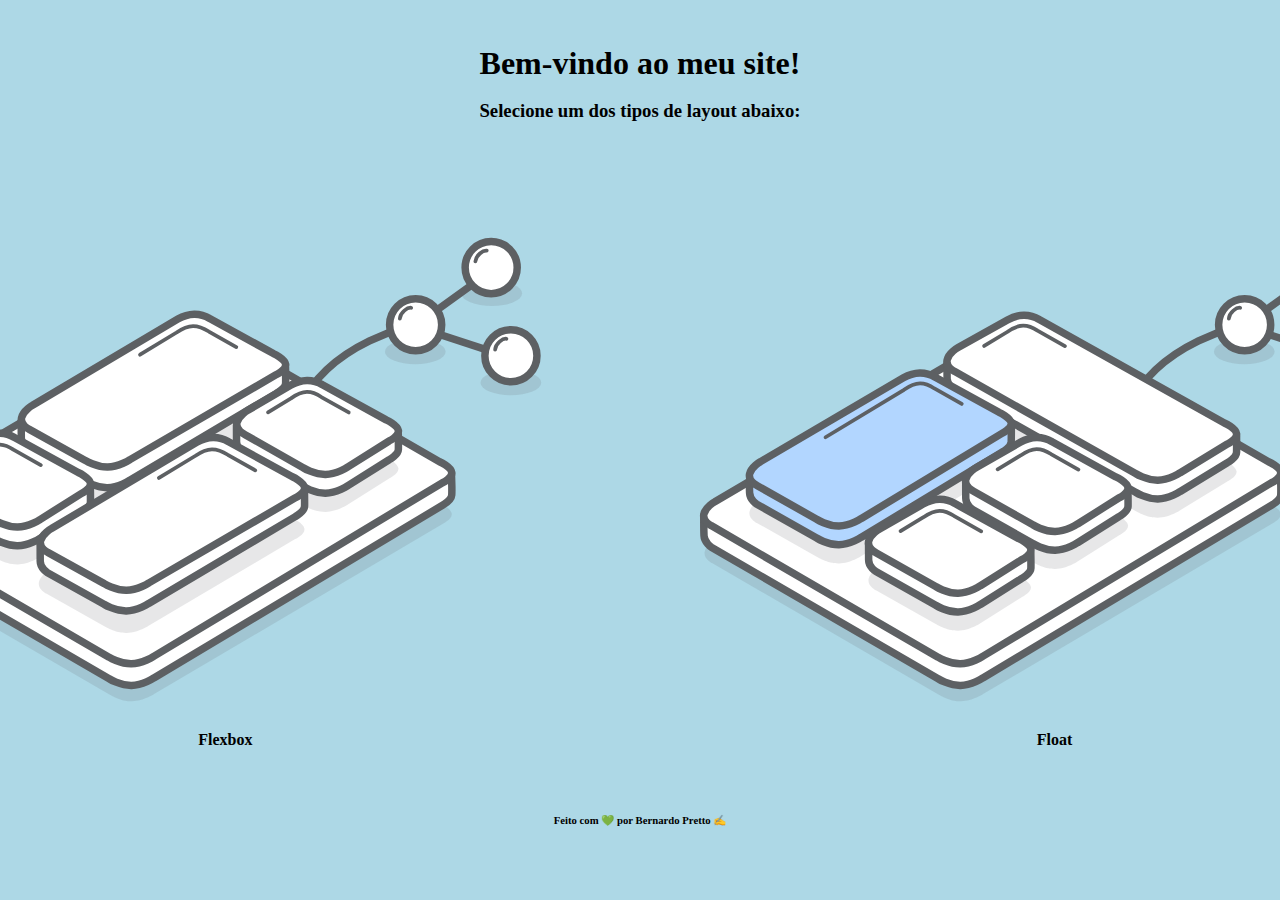
<file: index.html>
<!DOCTYPE html>
<html lang='pt_br'>

<head>
    <meta charset='UTF-8' />
    <title>Bernardo Pretto</title>
    <link rel='stylesheet' href='styles.css' />
</head>

<body>
    <div class='container'>
        <div class='title'>
            <h1>Bem-vindo ao meu site!</h1>
        </div>
        <div class='subtitle'>
            <h3>Selecione um dos tipos de layout abaixo:</h3>
        </div>

        <div class='layouts'>
            <table>
                <tr>
                    <td>
                        <div class='layout'>
                            <a href="./layoutsFlexbox/">
                                <img src="./images/flexboximage.svg" alt="Flexbox" style="height: 60vh;">
                            </a>
                            <h4>Flexbox</h4>
                        </div>
                    </td>
                    <td>
                        <div class='layout'>
                            <a href="./layoutsFloat/">
                                <img src="./images/floatimage.svg" alt="Float" style="height: 60vh;">
                            </a>
                            <h4>Float</h4>
                        </div>
                    </td>
                </tr>
            </table>
        </div>
        <div class='madeby'>
            <h6>Feito com &#128154 por Bernardo Pretto &#9997</h6>
        </div>
    </div>
</body>

</html>
</file>
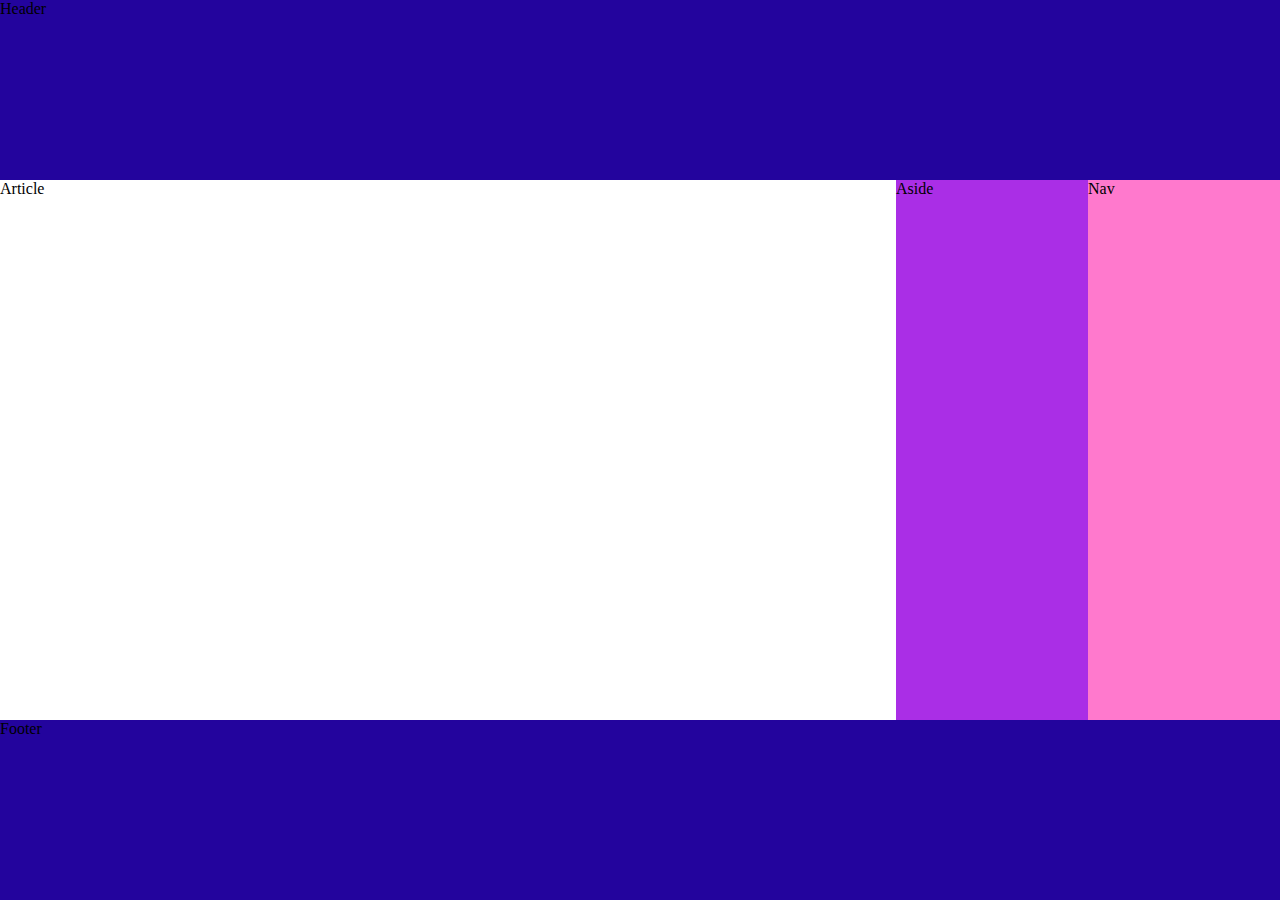
<file: layout1/index.html>
<!DOCTYPE html>
<html lang='pt_br'>

<head>
    <meta charset='UTF-8' />
    <title>Layout 1</title>
    <link rel='stylesheet' href='styles.css' />
</head>

<body>
    <div class='header'>Header</div>

    <div class='page'>
        <div class='article'>Article</div>
        <div class='aside'>Aside</div>
        <div class='nav'>Nav</div>
    </div>

    <div class='footer'>Footer</div>
</body>

</html>
</file>
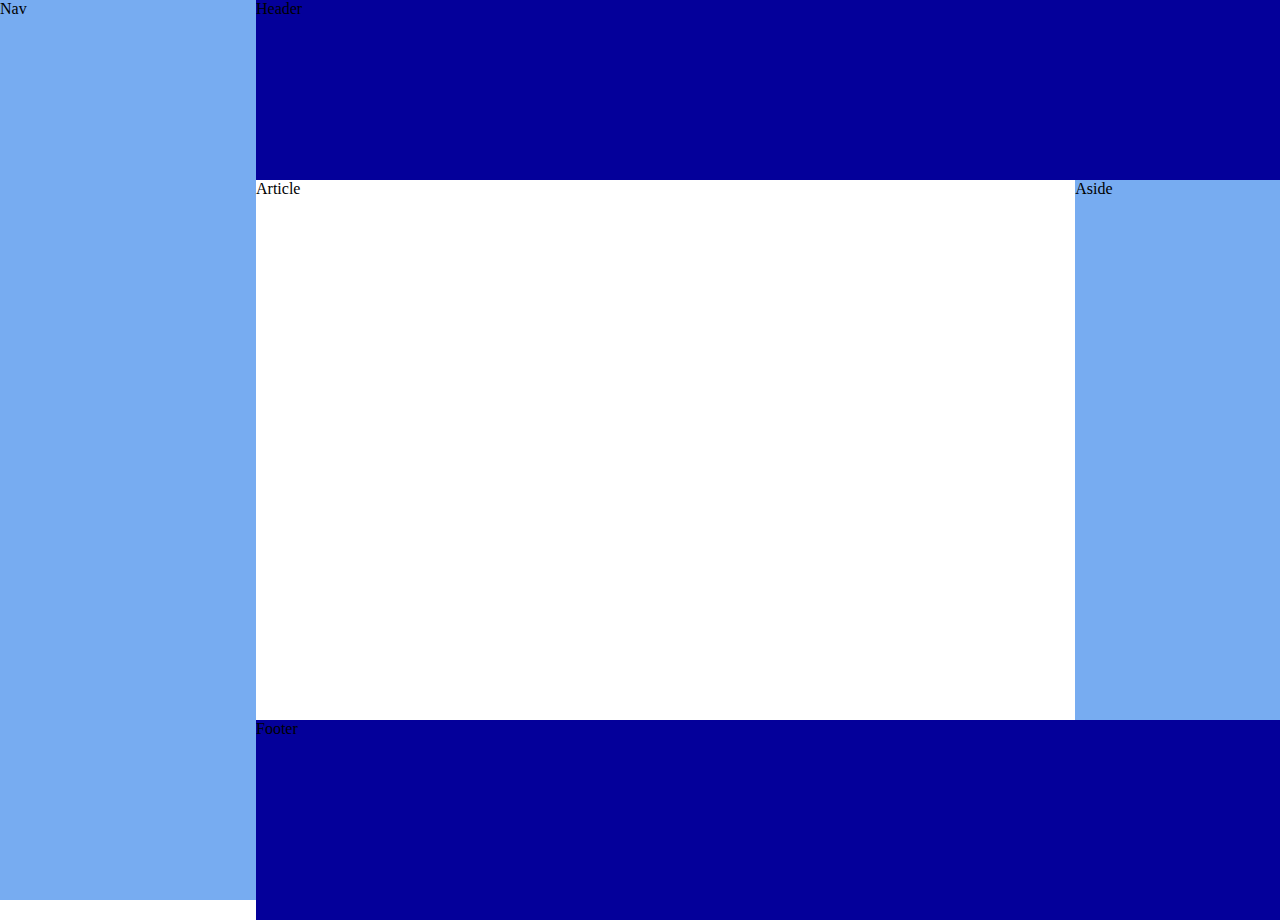
<file: layout2/index.html>
<!DOCTYPE html>
<html lang='pt_br'>

<head>
    <meta charset='UTF-8' />
    <title>Layout 2</title>
    <link rel='stylesheet' href='styles.css' />
</head>

<body>
    <div class='container'>
        <div class='nav'>Nav</div>

        <div class='page-container'>
            <div class='header'>Header</div>

            <div class='page'>
                <div class='article'>Article</div>
                <div class='aside'>Aside</div>
            </div>

            <div class='footer'>Footer</div>
        </div>
    </div>
</body>

</html>
</file>
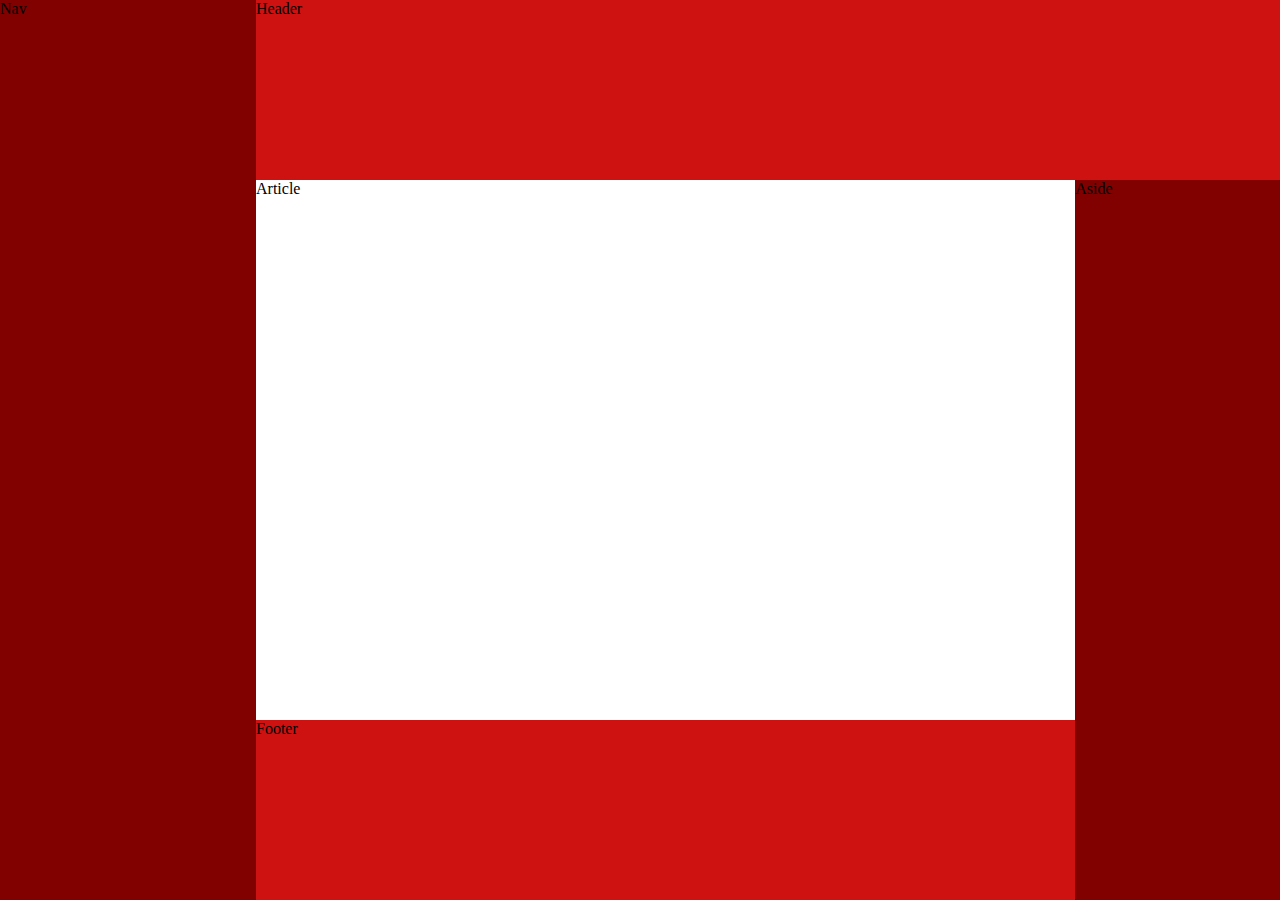
<file: layout3/index.html>
<!DOCTYPE html>
<html lang='pt_br'>

<head>
    <meta charset='UTF-8' />
    <title>Layout 3</title>
    <link rel='stylesheet' href='styles.css' />
</head>

<body>
    <div class='container'>
        <div class='nav'>Nav</div>

        <div class='page-container'>
            <div class='header'>Header</div>

            <div class='page-container2'>
                <div class='page'>
                    <div class='article'>Article</div>
                    <div class='footer'>Footer</div>
                </div>

                <div class='aside'>Aside</div>
            </div>
        </div>
    </div>
</body>

</html>
</file>
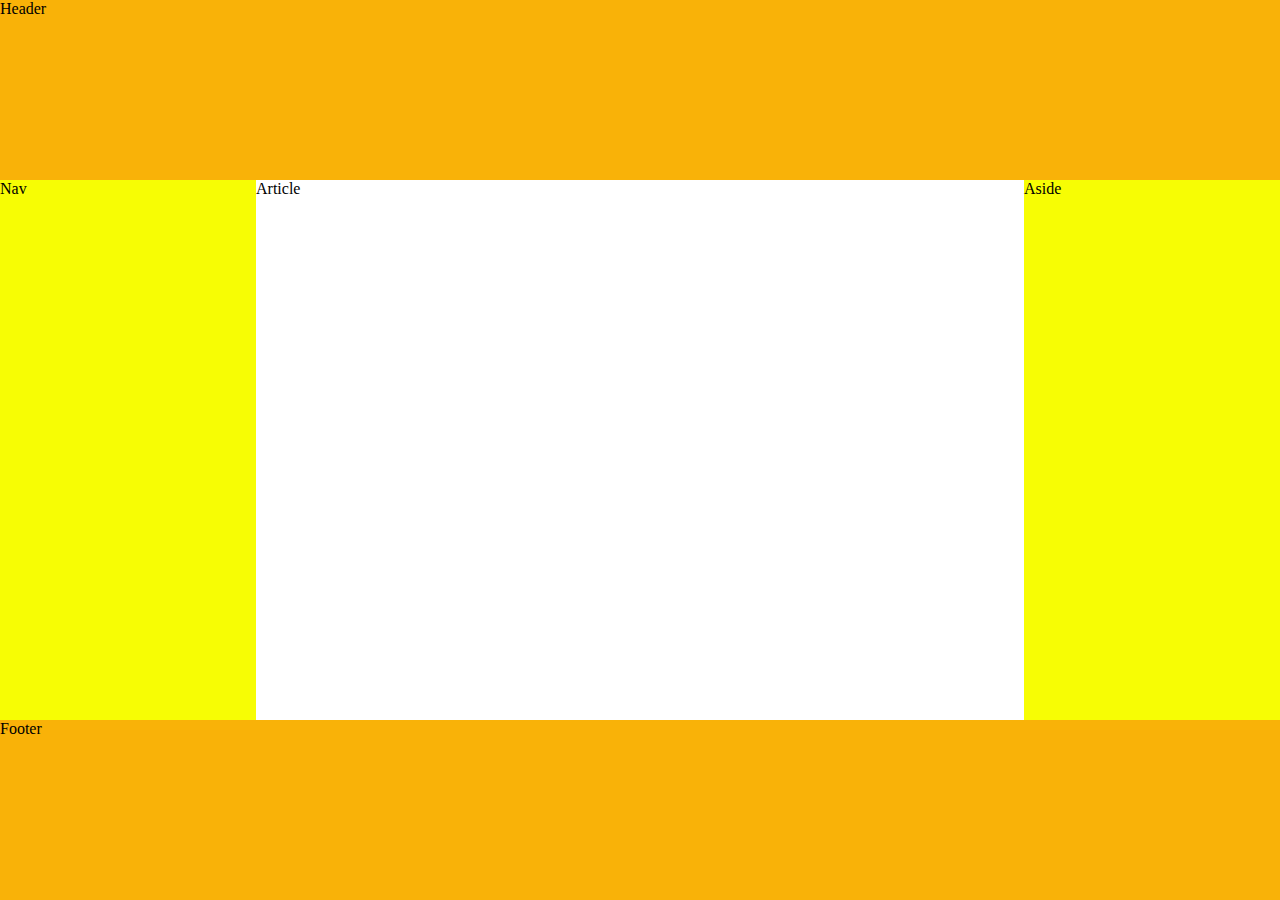
<file: layout4/index.html>
<!DOCTYPE html>
<html lang='pt_br'>

<head>
  <meta charset='UTF-8' />
  <title>Layout 4</title>
  <link rel='stylesheet' href='styles.css' />
</head>

<body>
  <div class='header'>Header</div>

  <div class='page'>
    <div class='nav'>Nav</div>
    <div class='article'>Article</div>
    <div class='aside'>Aside</div>
  </div>

  <div class='footer'>Footer</div>
</body>

</html>
</file>
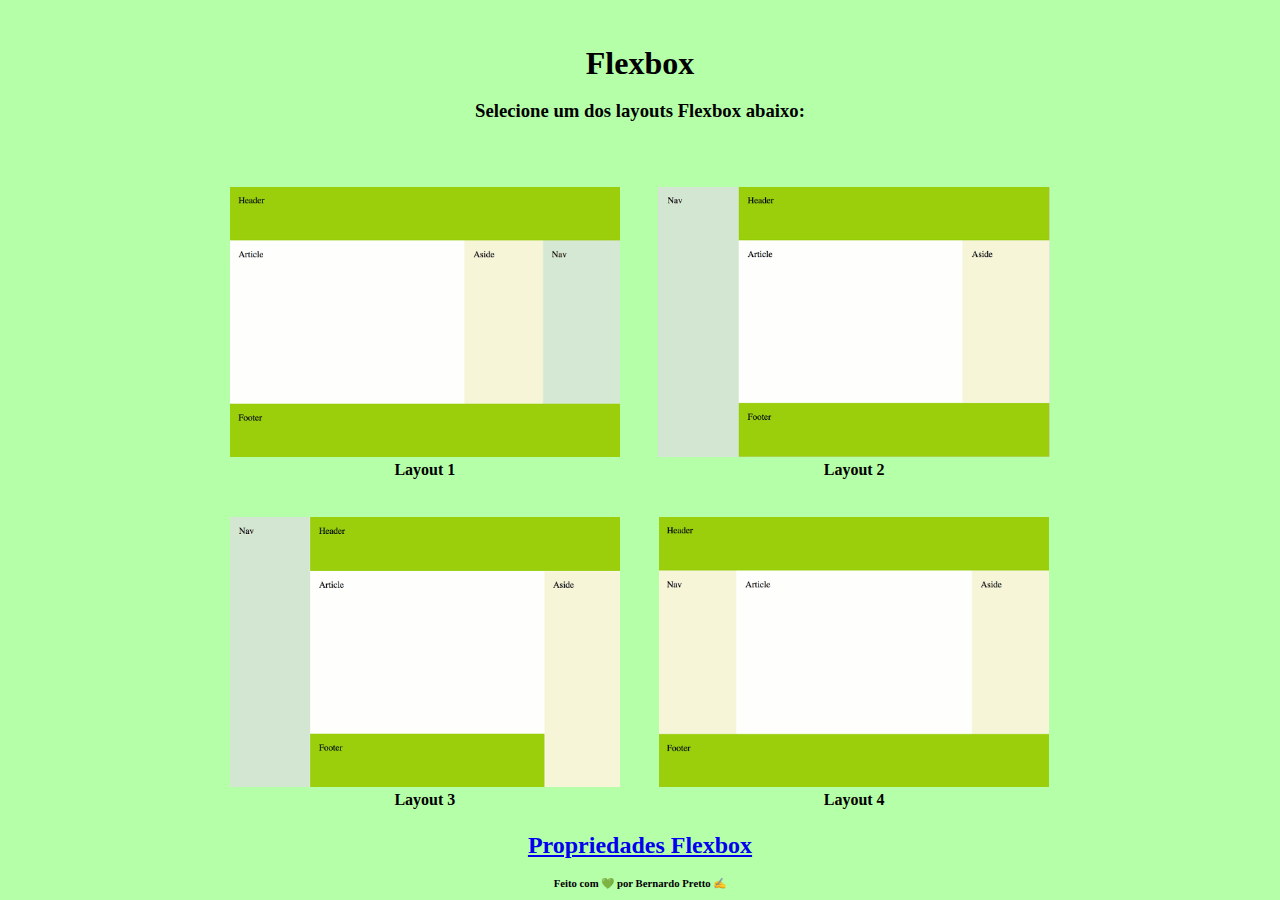
<file: layoutsFlexbox/index.html>
<!DOCTYPE html>
<html lang='pt_br'>

<head>
    <meta charset='UTF-8' />
    <title>Bernardo Pretto</title>
    <link rel='stylesheet' href='styles.css' />
</head>

<body>
    <div class='container'>
        <div class='title'>
            <h1>Flexbox</h1>
        </div>
        <div class='subtitle'>
            <h3>Selecione um dos layouts Flexbox abaixo:</h3>
        </div>

        <div class='layouts'>
            <table>
                <tr>
                    <td>
                        <div class='layout'>
                            <a href="./layout1/">
                                <img src="../../images/layout1.png" alt="Layout 1" style="height: 30vh;">
                            </a>
                            <h4>Layout 1</h4>
                        </div>
                    </td>
                    <td>
                        <div class='layout'>
                            <a href="./layout2/">
                                <img src="../images/layout2.png" alt="Layout 2" style="height: 30vh;">
                            </a>
                            <h4>Layout 2</h4>
                        </div>
                    </td>
                </tr>
                <tr>
                    <td>
                        <div class='layout'>
                            <a href="./layout3/">
                                <img src="../images/layout3.png" alt="Layout 3" style="height: 30vh;">
                            </a>
                            <h4>Layout 3</h4>
                        </div>
                    </td>
                    <td>
                        <div class='layout'>
                            <a href="./layout4/">
                                <img src="../images/layout4.png" alt="Layout 4" style="height: 30vh;">
                            </a>
                            <h4>Layout 4</h4>
                        </div>
                    </td>
                </tr>
            </table>
        </div>
        <div class='madeby'>
            <a href="./flexboxProperties/index .html">
                <h2>Propriedades Flexbox</h2>
            </a>
            <br>
            <h6>Feito com &#128154 por Bernardo Pretto &#9997</h6>
        </div>
    </div>
</body>

</html>
</file>
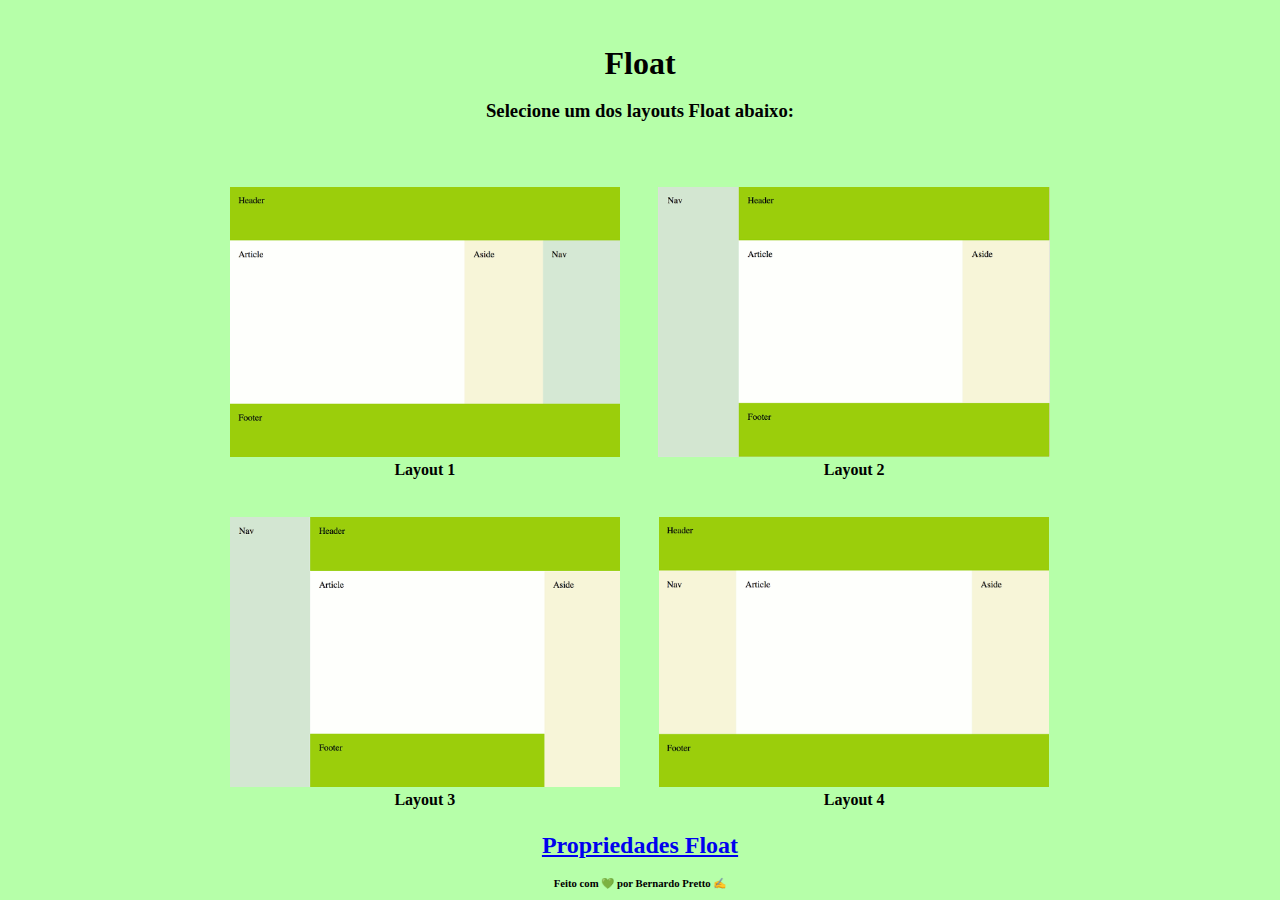
<file: layoutsFloat/index.html>
<!DOCTYPE html>
<html lang='pt_br'>

<head>
    <meta charset='UTF-8' />
    <title>Float</title>
    <link rel='stylesheet' href='styles.css' />
</head>

<body>
    <div class='container'>
        <div class='title'>
            <h1>Float</h1>
        </div>
        <div class='subtitle'>
            <h3>Selecione um dos layouts Float abaixo:</h3>
        </div>

        <div class='layouts'>
            <table>
                <tr>
                    <td>
                        <div class='layout'>
                            <a href="./layout1/">
                                <img src="../images/layout1.png" alt="Layout 1" style="height: 30vh;">
                            </a>
                            <h4>Layout 1</h4>
                        </div>
                    </td>
                    <td>
                        <div class='layout'>
                            <a href="./layout2/">
                                <img src="../images/layout2.png" alt="Layout 2" style="height: 30vh;">
                            </a>
                            <h4>Layout 2</h4>
                        </div>
                    </td>
                </tr>
                <tr>
                    <td>
                        <div class='layout'>
                            <a href="./layout3/">
                                <img src="../images/layout3.png" alt="Layout 3" style="height: 30vh;">
                            </a>
                            <h4>Layout 3</h4>
                        </div>
                    </td>
                    <td>
                        <div class='layout'>
                            <a href="./layout4/">
                                <img src="../images/layout4.png" alt="Layout 4" style="height: 30vh;">
                            </a>
                            <h4>Layout 4</h4>
                        </div>
                    </td>
                </tr>
            </table>
        </div>
        <div class='madeby'>
            <a href="./floatProperties/index .html">
                <h2>Propriedades Float</h2>
            </a>
            <br>
            <h6>Feito com &#128154 por Bernardo Pretto &#9997</h6>
        </div>
    </div>
</body>

</html>
</file>
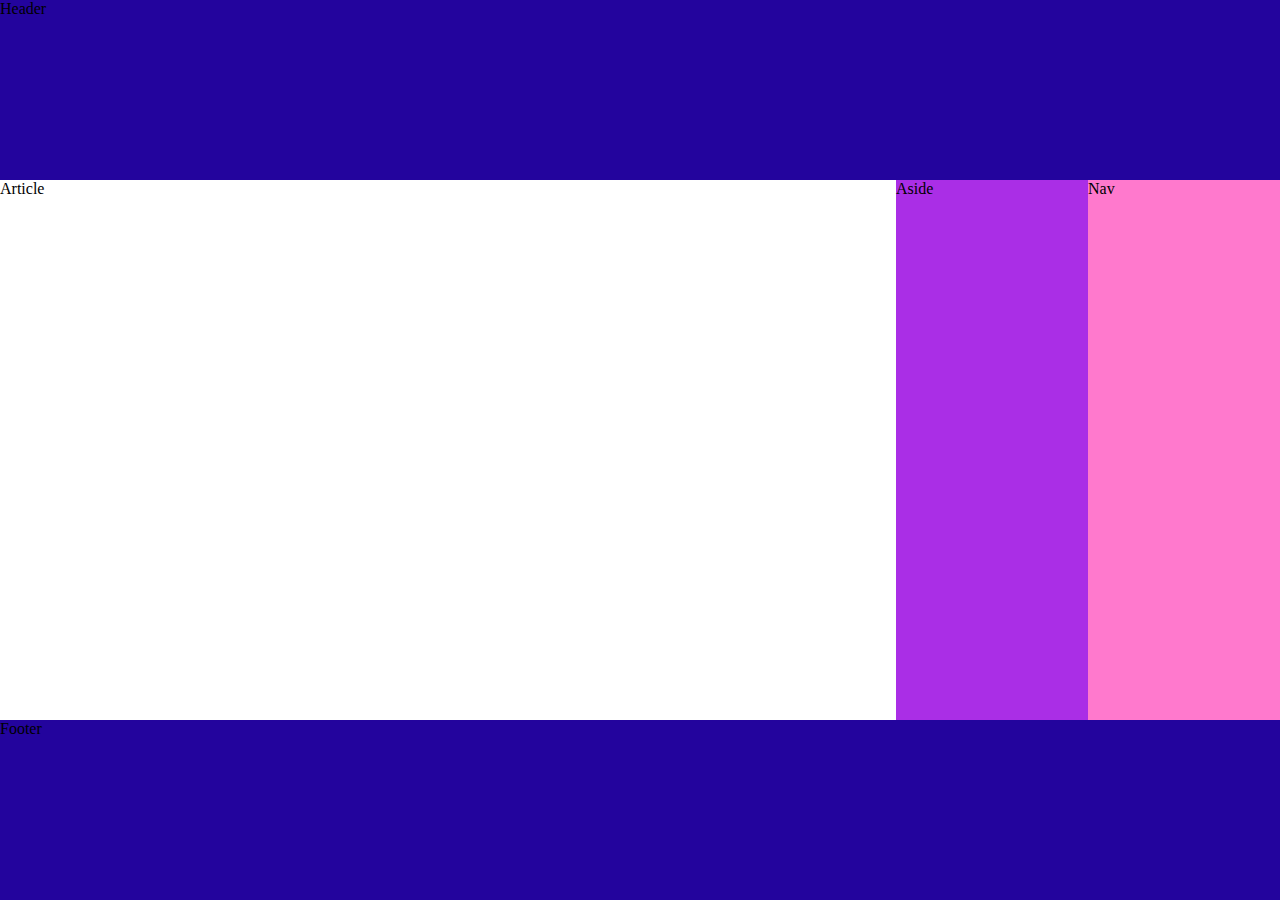
<file: layoutsFlexbox/layout1/index.html>
<!DOCTYPE html>
<html lang='pt_br'>

<head>
    <meta charset='UTF-8' />
    <title>Layout 1</title>
    <link rel='stylesheet' href='styles.css' />
</head>

<body>
    <div class='header'>Header</div>

    <div class='page'>
        <div class='nav'>Nav</div>
        <div class='article'>Article</div>
        <div class='aside'>Aside</div>
    </div>

    <div class='footer'>Footer</div>
</body>

</html>
</file>
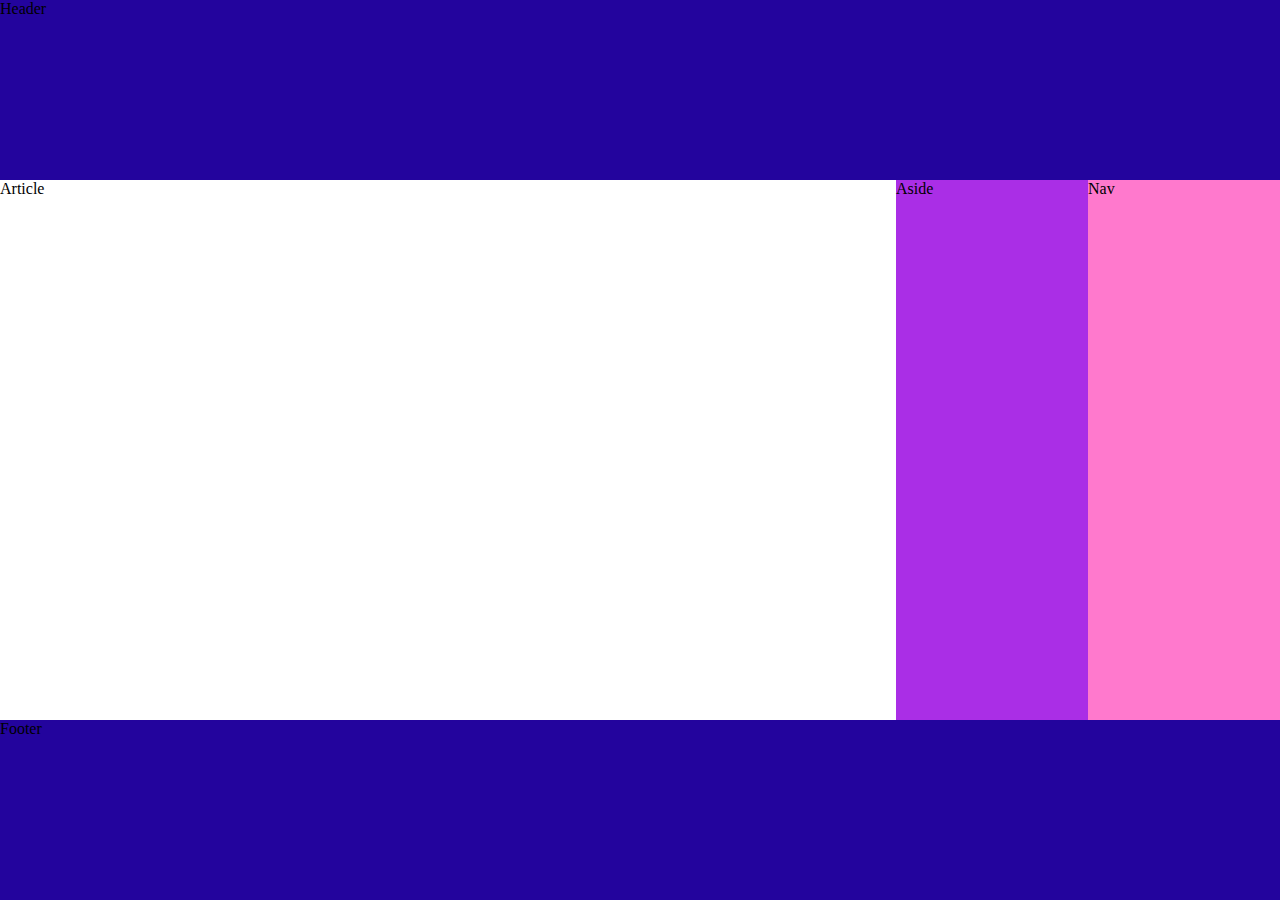
<file: layoutsFloat/layout1/index.html>
<!DOCTYPE html>
<html lang='pt_br'>

<head>
    <meta charset='UTF-8' />
    <title>Layout 1</title>
    <link rel='stylesheet' href='styles.css' />
</head>

<body>
    <div class='container'>
        <div class='header'>Header</div>

        <div class='page'>
            <div class='article'>Article</div>
            <div class='aside'>Aside</div>
            <div class='nav'>Nav</div>
        </div>

        <div class='footer'>Footer</div>
    </div>
</body>

</html>
</file>
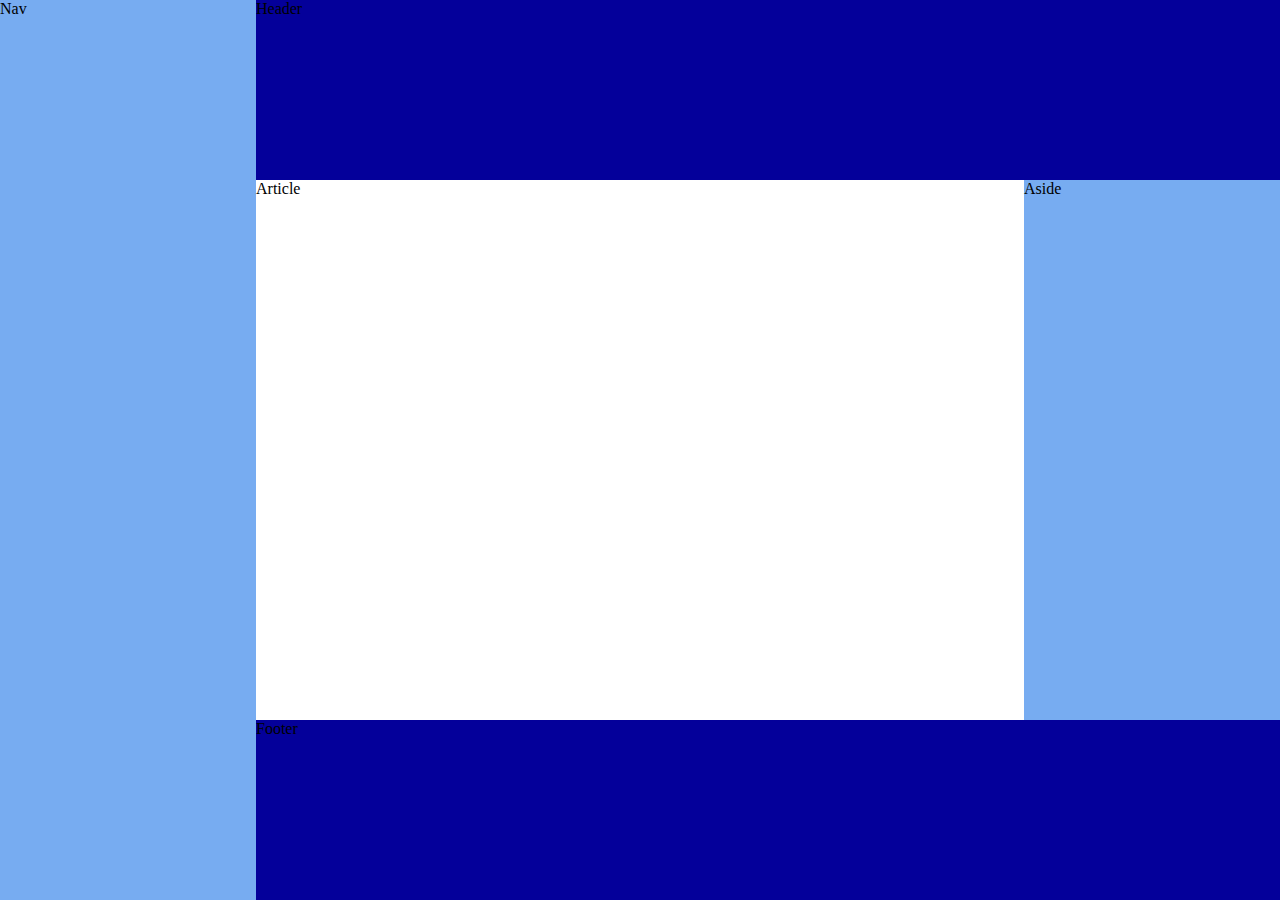
<file: layoutsFloat/layout2/index.html>
<!DOCTYPE html>
<html lang='pt_br'>

<head>
    <meta charset='UTF-8' />
    <title>Layout 2</title>
    <link rel='stylesheet' href='styles.css' />
</head>

<body>
    <div class='container'>
        <div class='nav'>Nav</div>

        <div class='header'>Header</div>

        <div class='article'>Article</div>
        <div class='aside'>Aside</div>


        <div class='footer'>Footer</div>
    </div>
    </div>
</body>

</html>
</file>
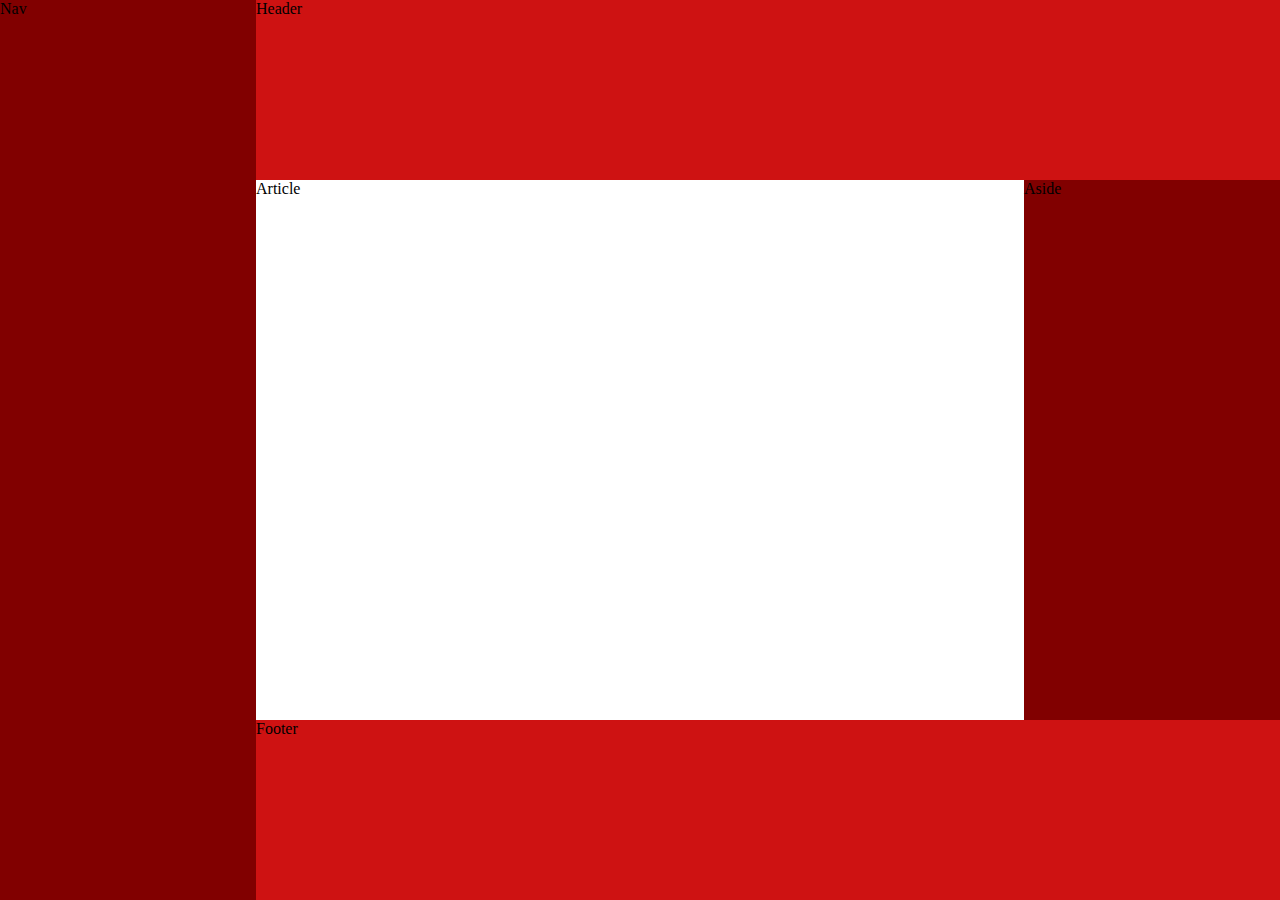
<file: layoutsFloat/layout3/index.html>
<!DOCTYPE html>
<html lang='pt_br'>

<head>
    <meta charset='UTF-8' />
    <title>Layout 3</title>
    <link rel='stylesheet' href='styles.css' />
</head>

<body>
    <div class='container'>
        <div class='nav'>Nav</div>

        <div class='page-container'>
            <div class='header'>Header</div>

            <div class='page-container2'>
                <div class='page'>
                    <div class='article'>Article</div>
                    <div class='aside'>Aside</div>
                </div>
                <div class='footer'>Footer</div>

            </div>
        </div>
    </div>
</body>

</html>
</file>
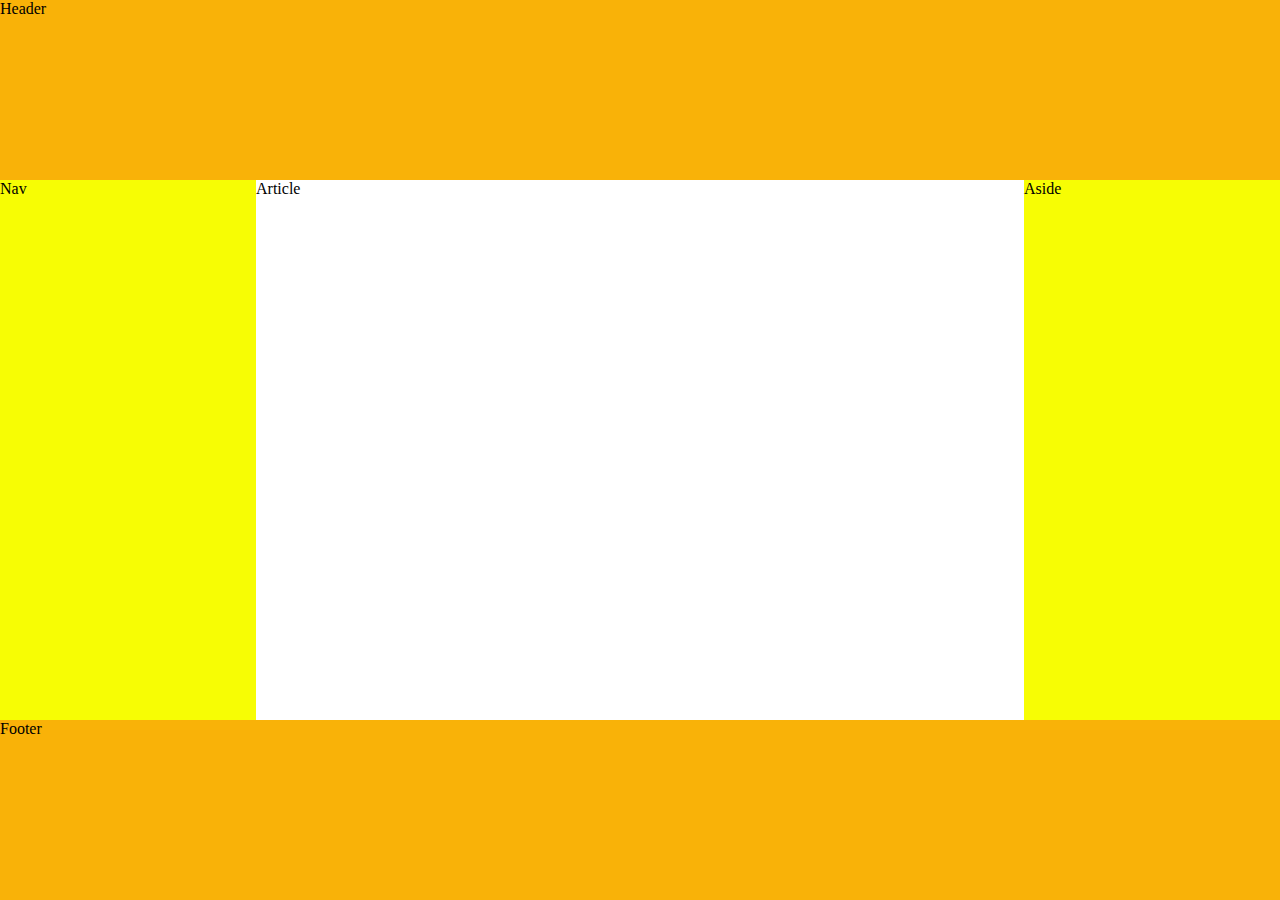
<file: layoutsFloat/layout4/index.html>
<!DOCTYPE html>
<html lang='pt_br'>

<head>
  <meta charset='UTF-8' />
  <title>Layout 4</title>
  <link rel='stylesheet' href='styles.css' />
</head>

<body>
  <div class='container'>
    <div class='header'>Header</div>

    <div class='page'>
      <div class='nav'>Nav</div>
      <div class='article'>Article</div>
      <div class='aside'>Aside</div>
    </div>

    <div class='footer'>Footer</div>
  </div>
</body>

</html>
</file>
<file: styles.css>
* {
    margin: 0;
    padding: 0;
    box-sizing: border-box;
    background-color: lightblue;
}

.title {
    margin-top: 5vh;
    display: flex;
    justify-content: center;
}

.subtitle {
    margin-top: 2vh;
    margin-bottom: 5vh;
    display: flex;
    justify-content: center;
}

.layouts {
    display: flex;
    justify-content: center;
    text-align: center;
}

.layout {
    margin: 2vh
}

.madeby {
    margin-top: 5vh;
    text-align: center;
}
</file>
<file: layout1/styles.css>
* {
    margin: 0;
    padding: 0;
    box-sizing: border-box;
}

.header {
    color: rgb(0, 0, 0);
    background-color: #23049D;
    height: 20vh;
    display: flex;
    justify-content: flex-start;
    align-items: flex-start;
}

.page {
    display: flex;
    height: 60vh;
    flex-wrap: wrap;
}

.article {
    background-color: white;
    width: 70vw;
}

.aside {
    background-color: #AA2EE6;
    width: 15vw;
}

.nav {
    background-color: #FF79CD;
    width: 15vw;
}

.footer {
    display: flex;
    background-color: #23049D;
    height: 20vh
}
</file>
<file: layout2/styles.css>
* {
    margin: 0;
    padding: 0;
    box-sizing: border-box;
}

.container {
    display: flex;
    height: 100vh;
}

.nav {
    /* float: left; */
    background-color: #77ACF1;
    flex: 1;
}

.page-container {
    width: 80vw;
    height: 100vh;
}

.header {
    /* float: left; */
    height: 20vh;
    background-color: #04009A
}

.page {
    /* float: left; */
    display: flex;
}

.article {
    /* float: left; */
    height: 60vh;
    width: 80vw;
    background-color: white;
}

.aside {
    /* float: left; */
    height: 60vh;
    width: 20vw;
    background-color: #77ACF1;
}

.footer {
    /* float: left; */
    height: 200px;
    background-color: #04009A;
}
</file>
<file: layout3/styles.css>
* {
    margin: 0;
    padding: 0;
    box-sizing: border-box;
}

.container {
    display: flex;
    height: 100vh;
}

.nav {
    /* float: left; */
    background-color: #810000;
    flex: 1;
}

.page-container {
    width: 80vw;
    height: 100vh;
}

.header {
    /* float: left; */
    height: 20vh;
    background-color: #CE1212;
}

.page-container2 {
    display: flex;
    height: 80vh;
}

.page {
    /* float: left; */
    width: 80vw;
}

.article {
    /* float: left; */
    height: 60vh;
    background-color: white
}

.footer {
    /* float: left; */
    height: 20vh;
    background-color: #CE1212;
}

.aside {
    /* float: left; */
    width: 20vw;
    background-color: #810000;
}
</file>
<file: layout4/styles.css>
* {
    margin: 0;
    padding: 0;
    box-sizing: border-box;
}

.header {
    color: rgb(0, 0, 0);
    background-color: #F9B208;
    height: 20vh;
    display: flex;
    justify-content: flex-start;
    align-items: flex-start;
}

.page {
    display: flex;
    height: 60vh;
}

.nav {
    background-color: #F7FD04;
    width: 20vw;
}

.article {
    background-color: white;
    width: 60vw;
}

.aside {
    background-color: #F7FD04;
    width: 20vw;
}

.footer {
    display: flex;
    justify-content: space-between;
    background-color: #F9B208;
    height: 20vh;
}

.footer-one {
    padding: 1em;
}
</file>
<file: layoutsFlexbox/styles.css>
* {
    margin: 0;
    padding: 0;
    box-sizing: border-box;
    background-color: #b6ffa9;
}

.title {
    margin-top: 5vh;
    display: flex;
    justify-content: center;
}

.subtitle {
    margin-top: 2vh;
    margin-bottom: 5vh;
    display: flex;
    justify-content: center;
}

.layouts {
    display: flex;
    justify-content: center;
    text-align: center;
}

.layout {
    margin: 2vh
}

.madeby {
    margin-top: 0.3vh;
    text-align: center;
}
</file>
<file: layoutsFloat/styles.css>
* {
    margin: 0;
    padding: 0;
    box-sizing: border-box;
    background-color: #b6ffa9;
}

.title {
    margin-top: 5vh;
    display: flex;
    justify-content: center;
}

.subtitle {
    margin-top: 2vh;
    margin-bottom: 5vh;
    display: flex;
    justify-content: center;
}

.layouts {
    display: flex;
    justify-content: center;
    text-align: center;
}

.layout {
    margin: 2vh
}

.madeby {
    margin-top: 0.3vh;
    text-align: center;
}
</file>
<file: layoutsFlexbox/layout1/styles.css>
* {
    margin: 0;
    padding: 0;
    box-sizing: border-box;
}

.header {
    background-color: #23049D;
    height: 20vh;
    display: flex;
}

.page {
    display: flex;
    height: 60vh;
}

.article {
    background-color: white;
    width: 70vw;
    order: 1;
}

.aside {
    background-color: #AA2EE6;
    width: 15vw;
    order: 2;
}

.nav {
    background-color: #FF79CD;
    width: 15vw;
    order: 3;
}

.footer {
    display: flex;
    background-color: #23049D;
    height: 20vh
}
</file>
<file: layoutsFloat/layout1/styles.css>
* {
    margin: 0;
    padding: 0;
    box-sizing: border-box;
}

.container {
    float: left;
    height: 100vh;
    width: 100vw;
}

.header {
    background-color: #23049D;
    height: 20vh;
    width: 100vw;
    float: left
}

.page {
    height: 60vh;
    float: left
}

.article {
    float: left;
    background-color: white;
    height: 70vh;
    width: 70vw;
}

.aside {
    float: left;
    background-color: #AA2EE6;
    width: 15vw;
    height: 70vh;
}

.nav {
    float: left;
    height: 70vh;
    background-color: #FF79CD;
    width: 15vw;
}

.footer {
    background-color: #23049D;
    height: 20vh;
    width: 100vw;
    float: left
}
</file>
<file: layoutsFloat/layout2/styles.css>
* {
    margin: 0;
    padding: 0;
    box-sizing: border-box;
}

.container {
    float: left;
    height: 100vh;
    width: 100vw;
}

.nav {
    float: left;
    width: 20vw;
    height: 100vh;
    background-color: #77ACF1;
}

.header {
    float: left;
    height: 20vh;
    width: 80vw;
    background-color: #04009A
}

.article {
    float: left;
    height: 60vh;
    width: 60vw;
    background-color: white;
}

.aside {
    float: left;
    height: 60vh;
    width: 20vw;
    background-color: #77ACF1;
}

.footer {
    float: left;
    width: 80vw;
    height: 20vh;
    background-color: #04009A;
}
</file>
<file: layoutsFloat/layout3/styles.css>
* {
    margin: 0;
    padding: 0;
    box-sizing: border-box;
}

.container {
    float: left;
    height: 100vh;
    width: 100vw;
}

.nav {
    float: left;
    height: 100vh;
    width: 20vw;
    background-color: #810000;
}

.header {
    float: left;
    height: 20vh;
    width: 80vw;
    background-color: #CE1212;
}

.article {
    float: left;
    width: 60vw;
    height: 60vh;
    background-color: white
}

.footer {
    float: left;
    width: 80vw;
    height: 20vh;
    background-color: #CE1212;
}

.aside {
    float: left;
    width: 20vw;
    height: 60vh;
    background-color: #810000;
}
</file>
<file: layoutsFloat/layout4/styles.css>
* {
    margin: 0;
    padding: 0;
    box-sizing: border-box;
}

.container {
    float: left;
    height: 100vh;
    width: 100vw;
}

.header {
    float: left;
    background-color: #F9B208;
    height: 20vh;
    width: 100vw;
}

.nav {
    float: left;
    background-color: #F7FD04;
    width: 20vw;
    height: 60vh;
}

.article {
    float: left;
    background-color: white;
    width: 60vw;
    height: 60vh;
}

.aside {
    float: left;
    background-color: #F7FD04;
    width: 20vw;
    height: 60vh;
}

.footer {
    float: left;
    justify-content: space-between;
    background-color: #F9B208;
    height: 20vh;
    width: 100vw;
}
</file>
